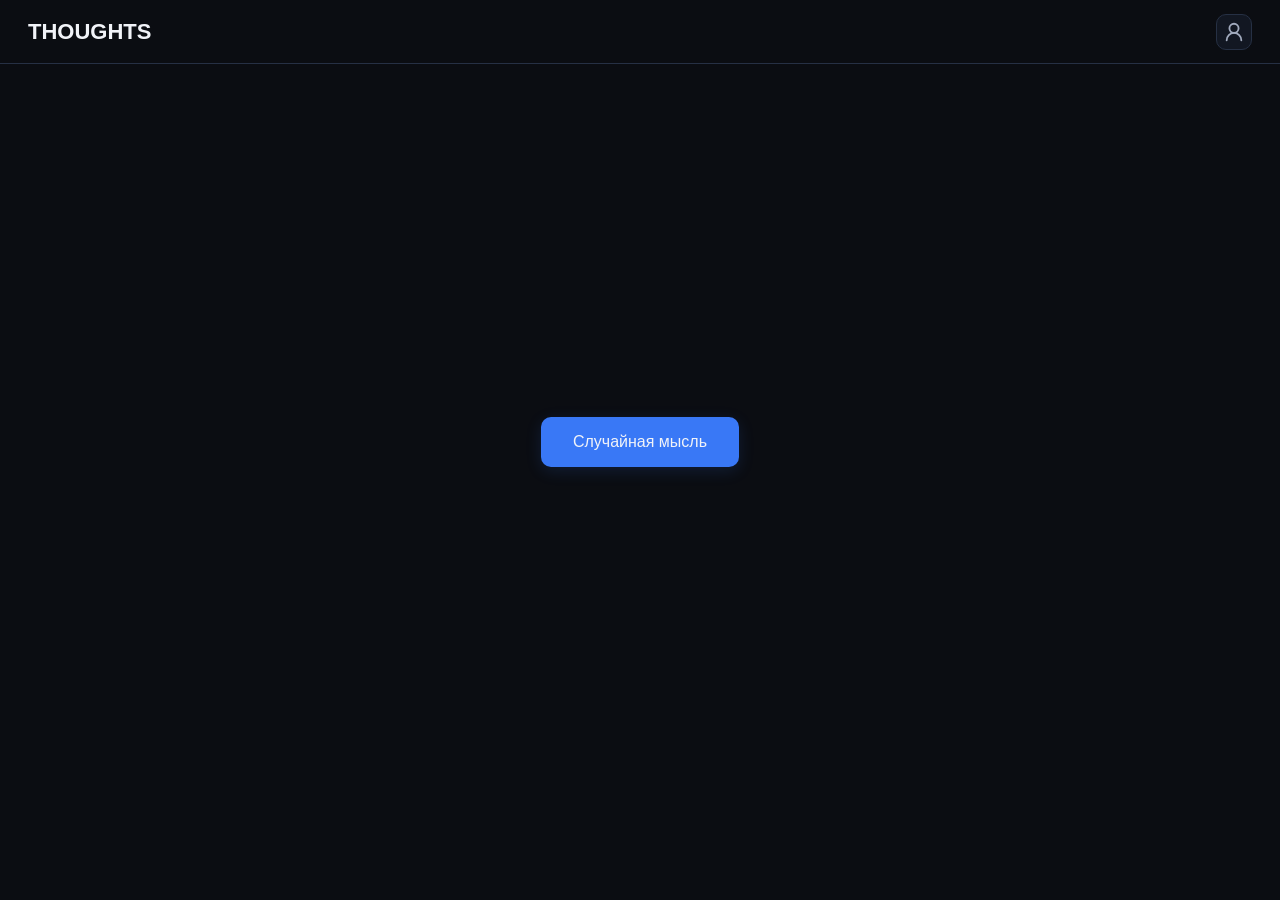
<file: frontend/index.html>
<!DOCTYPE html>
<html lang="ru">
<head>
    <meta charset="UTF-8">
    <meta name="viewport" content="width=device-width, initial-scale=1.0">
    <title>THOUGHTS</title>
    <link rel="stylesheet" href="css/style.css">
</head>
<body>
    <header>
        <div class="logo">
            <h1 id="logo-name">
                <a href="./index.html">
                    THOUGHTS
                </a>
            </h1>
        </div>
        <div class="account">
            <button id="account-btn">
                <svg
                    xmlns="http://www.w3.org/2000/svg"
                    width="24"
                    height="24"
                    viewBox="0 0 24 24"
                    fill="none"
                    stroke="currentColor"
                    stroke-width="2"
                    stroke-linecap="round"
                    stroke-linejoin="round"
                >
                    <circle cx="12" cy="8" r="5" />
                    <path d="M20 21a8 8 0 0 0-16 0" />
                </svg>
            </button>
        </div>
    </header>
     <main>
        <div class="start-page">
            <button id="start-btn">
                Случайная мысль
            </button>
        </div>

        <div class="thought-page" hidden>
            <div class="thought-view">
                <p id="thought-text">
                    THOUGHT-TEXT 
                </p>
                <p id="author-name">
                    AUTHOR-NAME
                </p>
            </div>
            <div class="thought-actions">
                <button id="thought-btn">
                    Новая мысль
                </button>
            </div>
            <div class="other-btns">
                <button id="thought-search-btn">Поиск мыслей</button>
                <button id="thought-create-btn">Создать мысль</button>
            </div>
        </div>
    </main>

    <dialog id="auth-modal">
        <div class="register" hidden>
            <form id="register-form" novalidate>
                <h2>Регистрация</h2>

                <label for="register-username">Имя пользователя</label>
                <input type="text" id="register-username" name="username" autocomplete="username" required>
                <small class="field-error"></small>

                <label for="register-email">Электронная почта</label>
                <input type="email" id="register-email" name="email" autocomplete="email" required>
                <small class="field-error"></small>

                <label for="register-password">Пароль</label>
                <input type="password" id="register-password" name="password" autocomplete="new-password" required minlength="6">
                <small class="field-error"></small>

                <button type="button" class="change-auth-btn">
                    Уже есть аккаунт
                </button>

                <div class="dialog-actions">
                    <button type="submit" id="register-btn">Создать аккаунт</button>
                    <button type="button" class="close-btn">
                        <svg
                            width="20"
                            height="20"
                            viewBox="0 0 24 24"
                            fill="none"
                            stroke="currentColor"
                            stroke-width="1.7"
                            stroke-linecap="round"
                            stroke-linejoin="round"
                            xmlns="http://www.w3.org/2000/svg"
                        >
                            <path d="M18 6 6 18M6 6l12 12"/>
                        </svg>
                    </button>
                </div>

                <small class="field-error" id="register-error"></small>
            </form>
        </div>

        <div class="authorisation">
            <form id="auth-form" novalidate>
                <h2>Авторизация</h2>

                <label for="auth-email">Электронная почта</label>
                <input type="email" id="auth-email" autocomplete="email" required>
                <small class="field-error"></small>

                <label for="auth-password">Пароль</label>
                <input type="password" id="auth-password" autocomplete="current-password" required>
                <small class="field-error"></small>

                <button type="button" class="change-auth-btn">
                    Еще нет аккаунта
                </button>

                <div class="dialog-actions">
                    <button type="submit" id="auth-btn">Войти</button>
                    <button type="button" class="close-btn">
                        <svg
                            width="20"
                            height="20"
                            viewBox="0 0 24 24"
                            fill="none"
                            stroke="currentColor"
                            stroke-width="1.7"
                            stroke-linecap="round"
                            stroke-linejoin="round"
                            xmlns="http://www.w3.org/2000/svg"
                        >
                            <path d="M18 6 6 18M6 6l12 12"/>
                        </svg>
                    </button>
                </div>

                <small class="field-error" id="login-error"></small>

                <button type="button" class="resend-email-btn" id="login-resend-email-btn" hidden>
                    Отправить письмо повторно
                </button>
            </form>
        </div>
        
        <div class="check-email" hidden>

            <button type="button" class="close-btn" aria-label="Закрыть">
                <svg
                    width="20"
                    height="20"
                    viewBox="0 0 24 24"
                    fill="none"
                    stroke="currentColor"
                    stroke-width="1.7"
                    stroke-linecap="round"
                    stroke-linejoin="round"
                    xmlns="http://www.w3.org/2000/svg"
                >
                    <path d="M18 6 6 18M6 6l12 12"/>
                </svg>
            </button>

            <div class="check-email-content">

                <div class="check-email-icon">
                    <svg
                        width="32"
                        height="32"
                        viewBox="0 0 24 24"
                        fill="none"
                        stroke="currentColor"
                        stroke-width="1.5"
                        stroke-linecap="round"
                        stroke-linejoin="round"
                        xmlns="http://www.w3.org/2000/svg"
                    >
                        <rect x="3" y="5" width="18" height="14" rx="2"/>
                        <path d="m3 7 9 6 9-6"/>
                        <path d="m15 16 2 2 4-4"/>
                    </svg>
                </div>

                <h2>Проверьте почту</h2>

                <p class="check-email-description">
                    Мы отправили письмо со ссылкой для подтверждения регистрации.
                </p>

            </div>

            <div class="check-email-info">
                <div class="check-email-info-title">
                    <span>ⓘ</span>
                    Что дальше?
                </div>

                <p>
                    Откройте письмо и перейдите по ссылке.
                    После подтверждения вы сможете войти в аккаунт.
                </p>
            </div>

            <div class="check-email-resend">
                <p>Не пришло письмо?</p>

                <button type="button" class="resend-email-btn">
                    Отправить повторно
                </button>

                <small class="resend-email-status" id="resend-email-status-text" aria-live="polite"></small>
            </div>

            <p class="check-email-spam">
                Не забудьте проверить папку «Спам»
            </p>

        </div>


    </dialog>

    <footer>

    </footer>

    <script type="module" src="js/main.js"></script>
</body>
</html>
</file>
<file: frontend/css/style.css>
/* =========================================================
   THOUGHTS — main stylesheet
   Sections:
   1. Design tokens
   2. Base styles
   3. Header
   4. Landing page
   5. Thought page
   6. Shared buttons
   7. Authentication modal
      7.1 Forms and fields
      7.2 Form actions
      7.3 Email verification state
      7.4 Close button
   8. Animations
   9. Responsive styles
   ========================================================= */


/* =========================================================
   1. DESIGN TOKENS
   ========================================================= */

:root {
    --color-background: #0B0D12;
    --color-surface: #121722;
    --color-surface-secondary: #1A2230;

    --color-text: #F1F3F8;
    --color-text-secondary: #A1AABD;
    --color-text-muted: #6E788B;

    --color-primary: #3978F6;
    --color-primary-hover: #4B86F8;

    --color-border: #263044;
    --color-error: #EF4444;
    --color-success: #22C55E;
}


/* =========================================================
   2. BASE STYLES
   ========================================================= */

* {
    box-sizing: border-box;
}

[hidden] {
    display: none !important;
}

html,
body {
    min-height: 100%;
    margin: 0;
}

body {
    background-color: var(--color-background);
    color: var(--color-text);

    /* Inter is loaded in index.html; system fonts are fallbacks. */
    font-family: 'Inter', -apple-system, BlinkMacSystemFont, 'Segoe UI', sans-serif;
}

button,
input {
    font: inherit;
}

button {
    cursor: pointer;
}

button:focus-visible,
a:focus-visible,
input:focus-visible {
    outline: 2px solid var(--color-primary);
    outline-offset: 3px;
}

main {
    min-height: calc(100vh - 64px);
}


/* =========================================================
   3. HEADER
   ========================================================= */

header {
    display: flex;
    align-items: center;
    justify-content: space-between;

    height: 64px;
    padding: 0 28px;

    border-bottom: 1px solid var(--color-border);
}

.logo h1 {
    margin: 0;
    font-size: 22px;
}

.logo h1 a {
    color: inherit;
    text-decoration: none;
}

#account-btn {
    display: flex;
    align-items: center;
    justify-content: center;

    width: 36px;
    height: 36px;

    border: 1px solid var(--color-border);
    border-radius: 10px;

    background-color: var(--color-surface);
    color: var(--color-text-secondary);

    transition: box-shadow 0.2s, color 0.2s;
}

#account-btn:hover {
    color: var(--color-text);
    box-shadow: 0 4px 16px rgba(57, 120, 246, 0.2);
}


/* =========================================================
   4. LANDING PAGE
   ========================================================= */

.start-page {
    display: flex;
    align-items: center;
    justify-content: center;

    min-height: calc(100vh - 64px);
    padding-bottom: 80px;
}


/* =========================================================
   5. THOUGHT PAGE
   ========================================================= */

.thought-page {
    display: flex;
    flex-direction: column;
    align-items: center;
    justify-content: center;

    min-height: calc(100vh - 64px);
    padding: 40px 24px;
}

.thought-view {
    width: 100%;
    max-width: 700px;

    transform: translateY(-60px);
}

#thought-text {
    color: var(--color-text);

    font-family: Georgia, serif;
    font-size: 28px;
    line-height: 1.5;
}

#author-name {
    color: var(--color-text-muted);

    font-size: 14px;
    text-align: right;
}

.other-btns {
    display: flex;
    align-items: center;
    justify-content: center;
    gap: 15px;

    width: 100%;
    padding-top: 32px;
}

#thought-search-btn,
#thought-create-btn {
    padding: 10px 20px;

    border: none;
    background: transparent;
    color: var(--color-text-secondary);

    transition: color 0.2s;
}

#thought-search-btn:hover,
#thought-create-btn:hover {
    color: var(--color-text);
}


/* =========================================================
   6. SHARED BUTTONS
   ========================================================= */

/* Main landing / random thought buttons */

#start-btn,
#thought-btn {
    padding: 16px 32px;

    border: none;
    border-radius: 10px;

    background-color: var(--color-primary);
    color: var(--color-text);

    box-shadow: 0 4px 16px rgba(57, 120, 246, 0.15);

    font-size: 16px;
    font-weight: 500;

    transition:
        background-color 0.2s,
        box-shadow 0.2s,
        transform 0.2s;
}

#start-btn:hover,
#thought-btn:hover {
    background-color: var(--color-primary-hover);
    box-shadow: 0 6px 20px rgba(57, 120, 246, 0.25);
    transform: translateY(-2px);
}


/* =========================================================
   7. AUTHENTICATION MODAL
   ========================================================= */

#auth-modal {
    width: calc(100% - 32px);
    max-width: 420px;
    margin: auto;
    padding: 40px;

    border: 1px solid var(--color-border);
    border-radius: 16px;

    background-color: var(--color-surface);
    color: var(--color-text);
}

#auth-modal::backdrop {
    background: rgba(0, 0, 0, 0.75);
    backdrop-filter: blur(4px);
}


/* ---------------------------------------------------------
   7.1. Forms and fields
   --------------------------------------------------------- */

#auth-modal form {
    display: flex;
    flex-direction: column;
    gap: 12px;
}

#auth-modal h2 {
    margin: 0 0 20px;

    font-size: 26px;
    font-weight: 500;
    text-align: center;
}

#auth-modal label {
    color: var(--color-text-secondary);
    font-size: 14px;
}

#auth-modal input {
    padding: 12px 14px;

    border: 1px solid var(--color-border);
    border-radius: 8px;

    background-color: var(--color-background);
    color: var(--color-text);

    font-size: 15px;

    transition: border-color 0.2s;
}

#auth-modal input:focus {
    outline: 2px solid var(--color-primary);
    outline-offset: 1px;
}

#auth-modal input:user-invalid,
#auth-modal input.invalid {
    border-color: var(--color-error);
}

#auth-modal input:user-invalid:focus,
#auth-modal input.invalid:focus {
    outline-color: var(--color-error);
}

#auth-modal .field-error {
    min-height: 0;
    color: var(--color-error);
    font-size: 12px;
}

#auth-modal #register-error {
    text-align: center;
}


/* ---------------------------------------------------------
   7.2. Form actions
   --------------------------------------------------------- */

#auth-modal button {
    font-size: 14px;
}

#auth-modal .change-auth-btn {
    align-self: flex-start;

    padding: 8px 0;

    border: none;
    background: transparent;
    color: var(--color-primary);
}

#auth-modal .change-auth-btn:hover {
    color: var(--color-primary-hover);
}

#auth-modal .dialog-actions {
    display: flex;
    gap: 12px;

    margin-top: 20px;
}

#auth-modal .dialog-actions button[type="submit"] {
    flex: 1;

    padding: 12px;

    border: none;
    border-radius: 8px;

    background-color: var(--color-primary);
    color: white;

    transition: background-color 0.2s;
}

#auth-modal .dialog-actions button[type="submit"]:hover {
    background-color: var(--color-primary-hover);
}


/* ---------------------------------------------------------
   7.3. Email verification state
   --------------------------------------------------------- */

#auth-modal .check-email {
    display: flex;
    flex-direction: column;
    align-items: center;
    gap: 22px;

    position: relative;
    padding: 12px 4px;
}

/* Keep the hidden attribute working even when display is set to flex. */
#auth-modal .check-email[hidden] {
    display: none;
}

.check-email-content {
    display: flex;
    flex-direction: column;
    align-items: center;
    gap: 14px;
}

/* Large mail icon with a soft blue halo. */

.check-email-icon {
    display: flex;
    align-items: center;
    justify-content: center;
    flex-shrink: 0;

    width: 84px;
    height: 84px;

    border-radius: 50%;

    background: radial-gradient(
        circle,
        #203B61 0%,
        #192B43 70%,
        #172438 100%
    );

    color: #78AAFF;

    box-shadow:
        0 0 0 8px rgba(57, 120, 246, 0.06),
        0 8px 30px rgba(0, 0, 0, 0.15);
}

.check-email-icon svg {
    width: 42px;
    height: 42px;
}

.check-email-content h2 {
    margin: 4px 0 0 !important;

    font-size: 25px;
    font-weight: 600;
    letter-spacing: -0.8px;
}

.check-email-description {
    max-width: 300px;
    margin: 0;

    color: var(--color-text-secondary);
    font-size: 14px;
    line-height: 1.7;
    text-align: center;
}

/* "What happens next?" information card. */

.check-email-info {
    width: 100%;
    padding: 18px;

    border: 1px solid var(--color-border);
    border-radius: 12px;

    background-color: var(--color-surface-secondary);
}

.check-email-info-title {
    display: flex;
    align-items: center;
    gap: 9px;

    margin-bottom: 10px;

    color: var(--color-text);
    font-size: 14px;
    font-weight: 600;
}

.check-email-info-title span {
    display: flex;
    align-items: center;
    justify-content: center;

    width: 22px;
    height: 22px;

    border-radius: 50%;

    background-color: rgba(57, 120, 246, 0.15);
    color: #78AAFF;
}

.check-email-info p {
    margin: 0;

    color: var(--color-text-secondary);
    font-size: 13px;
    line-height: 1.7;
}

/* Resend verification email. */

.check-email-resend {
    display: flex;
    flex-direction: column;
    align-items: center;
    gap: 8px;
}

.check-email-resend p {
    margin: 0;

    color: var(--color-text-secondary);
    font-size: 13px;
}

.resend-email-btn {
    padding: 3px;

    border: none;
    background: transparent;
    color: var(--color-primary);

    font-family: inherit;
    font-size: 14px;
    font-weight: 600;

    transition: color 0.2s;
}

.resend-email-btn:hover {
    color: #A0C2FF;
}

.resend-email-btn:disabled {
    opacity: 0.5;
    cursor: not-allowed;
}

.resend-email-status {
    min-height: 16px;

    color: var(--color-text-secondary);
    font-size: 12px;
    text-align: center;
}

.check-email-spam {
    margin: -12px 0 0;

    color: var(--color-text-muted);
    font-size: 12px;
    text-align: center;
}


/* ---------------------------------------------------------
   7.4. Close button
   --------------------------------------------------------- */

.close-btn {
    display: grid;
    place-items: center;

    width: 44px;
    height: 44px;

    border: 1px solid var(--color-border);
    border-radius: 8px;

    background: transparent;
    color: var(--color-text-secondary);

    transition:
        color 0.2s,
        background-color 0.2s;
}

.close-btn:hover {
    background-color: var(--color-surface-secondary);
    color: var(--color-text);
}

#auth-modal .check-email .close-btn {
    align-self: flex-end;
}


/* =========================================================
   8. ANIMATIONS
   ========================================================= */

#auth-modal[open] {
    animation: modal-appear 0.25s ease-out;
}

#auth-modal[open]::backdrop {
    animation: backdrop-appear 0.25s ease-out;
}

@keyframes modal-appear {
    from {
        opacity: 0;
        transform: translateY(15px) scale(0.97);
    }

    to {
        opacity: 1;
        transform: translateY(0) scale(1);
    }
}

@keyframes backdrop-appear {
    from {
        background: rgba(0, 0, 0, 0);
        backdrop-filter: blur(0);
    }

    to {
        background: rgba(0, 0, 0, 0.75);
        backdrop-filter: blur(4px);
    }
}


/* =========================================================
   9. RESPONSIVE STYLES
   ========================================================= */

@media (max-width: 480px) {
    header {
        padding: 0 16px;
    }

    #auth-modal {
        padding: 28px 22px;
    }

    #thought-text {
        font-size: 23px;
    }

    .check-email-content h2 {
        font-size: 23px;
    }
}
</file>
